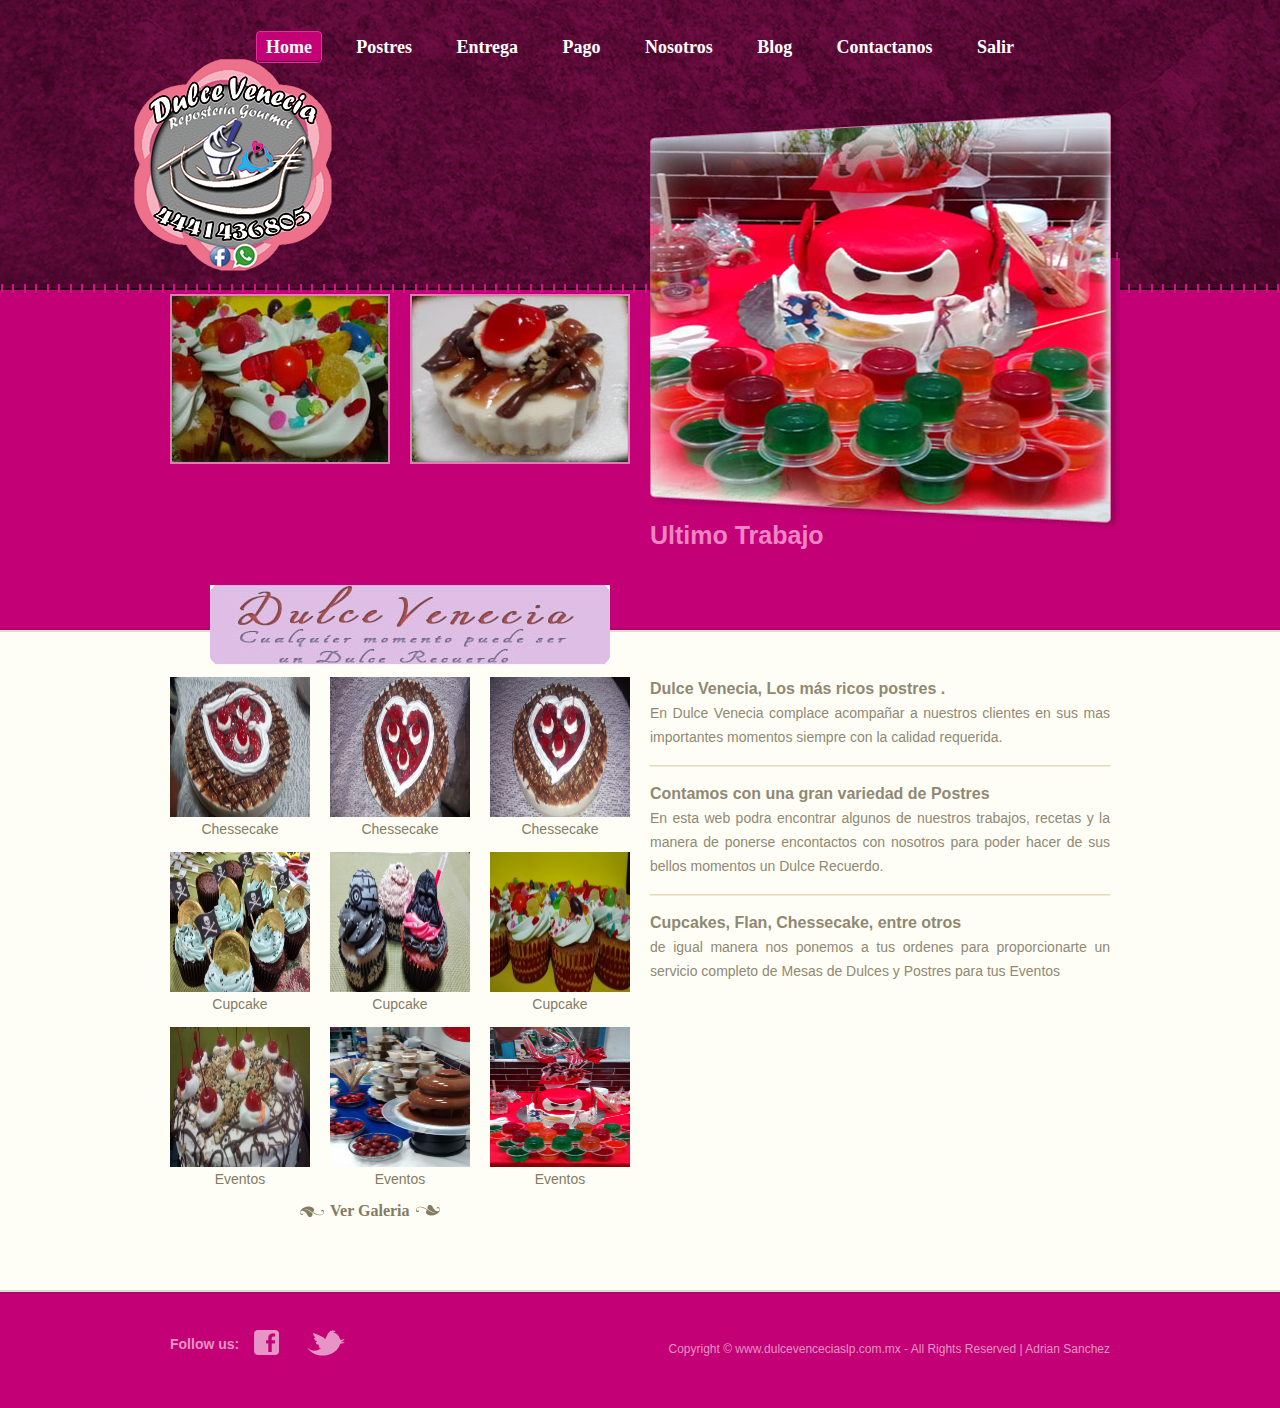
<file: DV/index.html>
<!DOCTYPE proyecto UNO para l materia Tecnologias Web  html>
<html>
<head>
<title>Dulce Venecia</title>
<meta charset="utf-8" name="viewport" content="width=device-width, initial-scale=1"  />

<link rel="stylesheet" type="text/css" href="css/style.css" media="all" />
<script type="text/javascript"  src="moment.js"> </script>


<!--[if IE 6]><link rel="stylesheet" type="text/css" href="css/ie6.css" media="all" /><![endif]-->
<!--[if IE 7]><link rel="stylesheet" type="text/css" href="css/ie7.css" media="all" /><![endif]-->
</head>
<body>
<div id="header">
  <ul>
    <li class="selected"><a href="index.html">Home</a></li>
    <li><a href="postres.html">Postres</a></li>
    <li><a href="entregas.html">Entrega</a></li>
    <li><a href="pagos.html">Pago</a></li>
    <li><a href="acerca.html">Nosotros</a></li>
    <li><a href="blog.html">Blog</a></li>
    <li><a href="contact.html">Contactanos</a></li>
    <li><a href="logout.php"> Salir </a></li>
  </ul>
  <div class="logo"><a href="index.html"><img src="imges_DV/NewLogo.png" alt="" /></a></div>
  
</div>
<div id="body">
  <div class="featured">
    <div>
      <ul>
        <li><a ><img src="imges_DV/baner02.jpg" alt="" /></a></li>
        <li><a ><img src="imges_DV/baner03.jpg" alt="" /></a></li>
      </ul>
      <div class="section">
        <div> <a ><img src="imges_DV/baner00.jpg" alt="" /></a>
          <h2>Ultimo Trabajo</h2>
        </div>
      </div>
    </div>
  </div>
  <div class="content"> <span class="heading"><img src="imges_DV/baner01.jpg " width="400" height="80" alt="" /></span>
    <div>
      <div>
        <ul>
          <li><a  href="imges_DV/chesse/01.jpg"><img class="mediana" src="imges_DV/chesse/01.jpg" alt="" /> <span>Chessecake </span></a></li>
          <li><a href="imges_DV/chesse/02.jpg"><img class="mediana" src="imges_DV/chesse/02.jpg" alt="" /> <span>Chessecake</span></a></li>
          <li><a href="imges_DV/chesse/03.jpg"><img class="mediana" src="imges_DV/chesse/03.jpg" alt="" /> <span>Chessecake</span></a></li>
          <li><a href="imges_DV/cup/01.jpg"><img class="mediana" src="imges_DV/cup/01.jpg" alt="" /> <span>Cupcake</span></a></li>
          <li><a href="imges_DV/cup/02.jpg"><img class="mediana" src="imges_DV/cup/02.jpg" alt="" /> <span>Cupcake</span></a></li>
          <li><a href="imges_DV/cup/03.jpg"><img class="mediana" src="imges_DV/cup/03.jpg" alt="" /> <span>Cupcake</span></a></li>
          <li><a href="imges_DV/eventos/01.jpg"><img class="mediana" src="imges_DV/eventos/01.jpg" alt="" /> <span>Eventos</span></a></li>
          <li><a href="imges_DV/eventos/02.jpg"><img class="mediana" src="imges_DV/eventos/02.jpg" alt="" /> <span>Eventos</span></a></li>
          <li><a href="imges_DV/eventos/03.jpg"><img class="mediana" src="imges_DV/eventos/03.jpg" alt="" /> <span>Eventos</span></a></li>
        </ul>
        <h4><a href="#">Ver Galeria</a></h4>
      </div>
      <ul>
        <li>
          <h3>Dulce Venecia, Los más ricos postres .</h3>
          <p> En Dulce Venecia complace acompañar a nuestros clientes  en sus mas importantes momentos siempre con la calidad requerida.
            
          </p>
        </li>
        <li>
          <h3>Contamos con una gran variedad de Postres</h3>
          <p>En esta web podra encontrar algunos de nuestros trabajos, recetas y la manera de ponerse encontactos con nosotros para poder hacer de sus bellos momentos un Dulce Recuerdo.</p>
        </li>
        <li>
          <h3>Cupcakes, Flan, Chessecake, entre otros</h3>
          <p>de igual manera nos ponemos a tus ordenes para proporcionarte un servicio completo de Mesas de Dulces y Postres para tus Eventos </p>
        </li>
      </ul>
    </div>
  </div>
</div>
<div id="footer">
  <div>
    <div class="connect">
      <h4>Follow us:</h4>
      <ul>
        <li class="facebook"><a href="https://www.facebook.com/DulceVeneciaSLP">facebook</a></li>
        <li class="twitter"><a href="https://www.twitter.com/">twitter</a></li>
      </ul>
    </div>
    <p>Copyright &copy; <a href="#">www.dulcevenceciaslp.com.mx</a> - All Rights Reserved | Adrian Sanchez </p>
  </div>
</div>


</body>
</html>
</file>
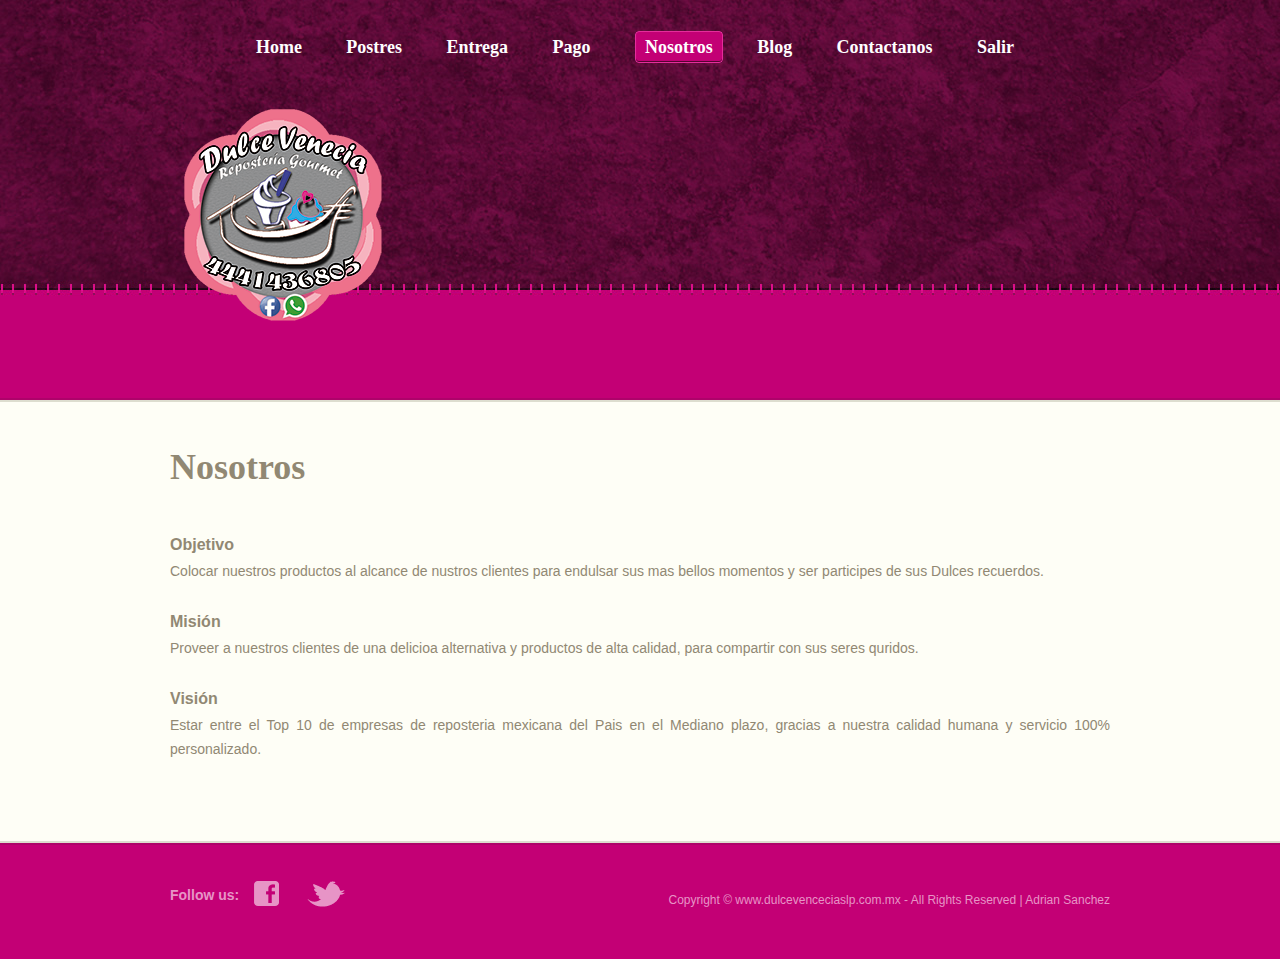
<file: DV/acerca.html>
<!DOCTYPE html>
<html>
<head>
<title>Dulce Venecia | Nosotros</title>
<meta charset="utf-8" />
<link rel="stylesheet" type="text/css" href="css/style.css" media="all" />
<!--[if IE 6]><link rel="stylesheet" type="text/css" href="css/ie6.css" media="all" /><![endif]-->
<!--[if IE 7]><link rel="stylesheet" type="text/css" href="css/ie7.css" media="all" /><![endif]-->
</head>
<body>
<div id="header">
  <ul>
    <li><a href="index.html">Home</a></li>
    <li><a href="postres.html">Postres</a></li>
    <li><a href="entregas.html">Entrega</a></li>
    <li><a href="pagos.html">Pago</a></li>
    <li class="selected"><a href="acerca.html">Nosotros</a></li>
    <li><a href="blog.html">Blog</a></li>
    <li><a href="contact.html">Contactanos</a></li>
    <li><a href="logout.php"> Salir </a></li>
  </ul>
  <div class="logo"><a href="index.html"><img src="imges_DV/NewLogo.png" alt=""  /></a></div>
</div>
<div id="body">
  <div class="about">
    <h1>Nosotros</h1>
    <div>
      <h2>Objetivo</h2>
      <p>Colocar nuestros productos al alcance de nustros clientes para endulsar sus mas bellos momentos y ser participes de sus Dulces recuerdos.</p>
    </div>
    <div>
      

      <h2>Misión</h2>
      <p>Proveer a nuestros clientes de una delicioa alternativa y productos de alta calidad, para compartir con sus seres quridos.</p>
    </div>
    <div>
      <h2>Visión</h2>
      <p>Estar entre el Top 10 de empresas de reposteria mexicana del Pais en el Mediano plazo, gracias a nuestra calidad humana y servicio 100% personalizado.</p>
      
    </div>
  </div>
</div>
<div id="footer">
  <div>
    <div class="connect">
      <h4>Follow us:</h4>
       <ul>
        <li class="facebook"><a href="https://www.facebook.com/DulceVeneciaSLP">facebook</a></li>
        <li class="twitter"><a href="https://www.twitter.com/">twitter</a></li>
      </ul>
    </div>
    <p>Copyright &copy; <a href="#">www.dulcevenceciaslp.com.mx</a> - All Rights Reserved | Adrian Sanchez </p>
  </div>
</div>


</body>
</html>
</file>
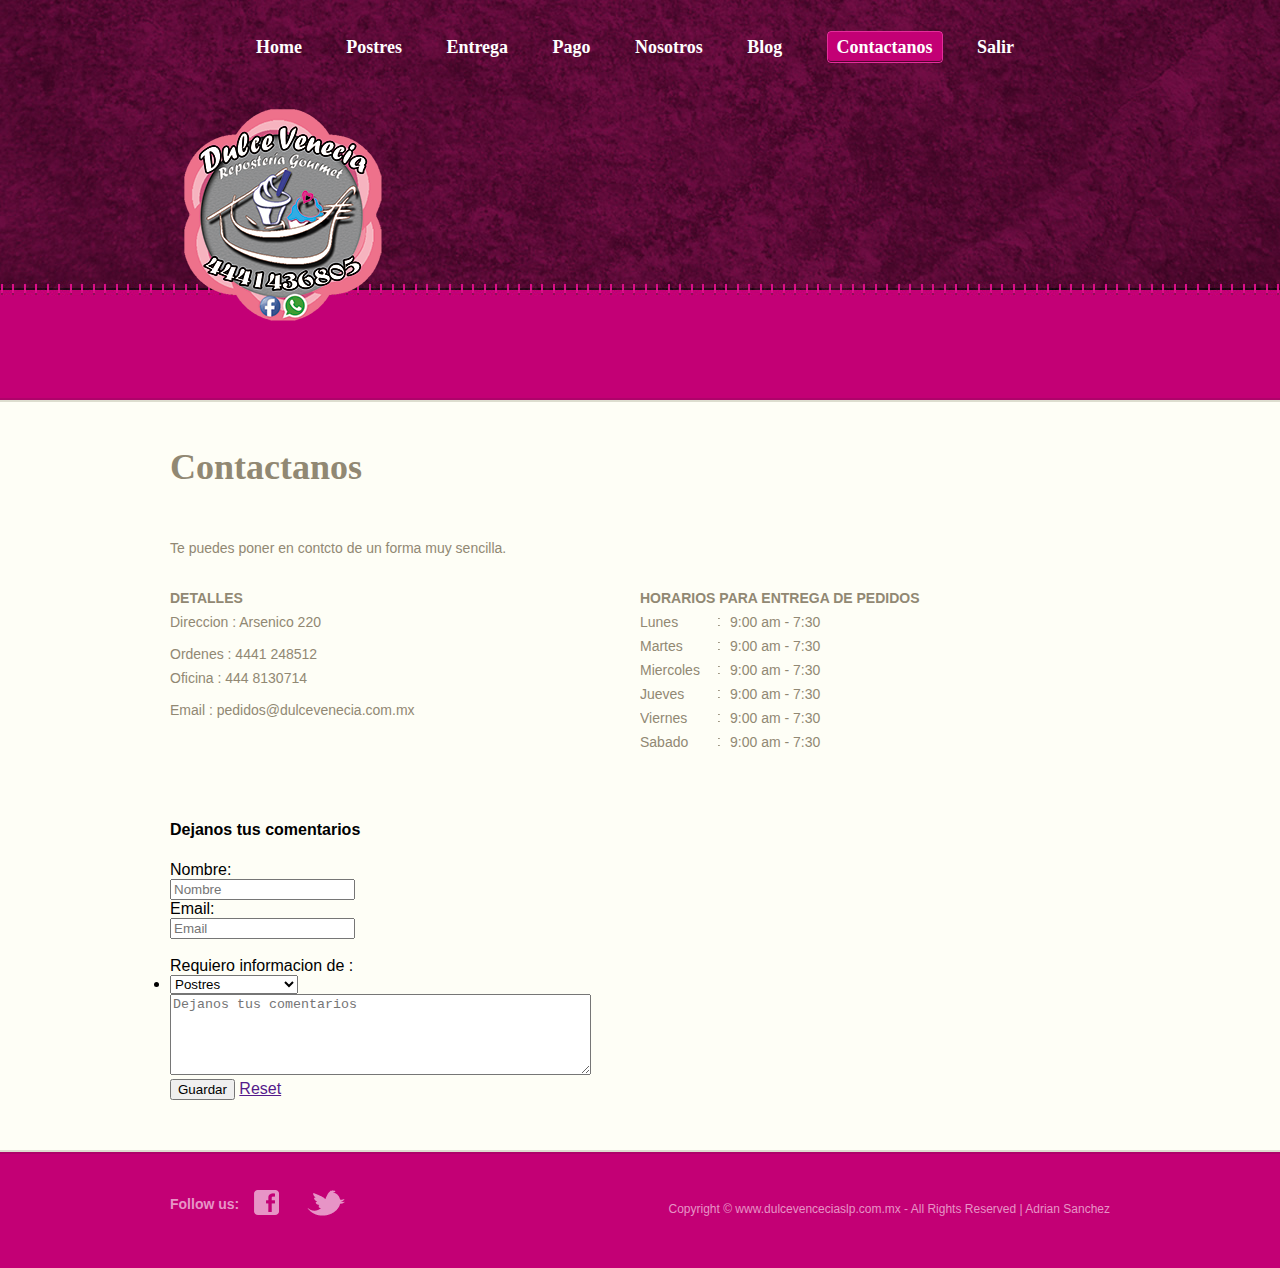
<file: DV/contact.html>
<!DOCTYPE html>
<html>
<head>
<title> Dulce Venecia | Contactos</title>
<meta charset="utf-8" name="viewport" content="width=device-width, initial-scale=1" />
<link rel="stylesheet" type="text/css" href="css/style.css" media="all" />
<!--[if IE 6]><link rel="stylesheet" type="text/css" href="css/ie6.css" media="all" /><![endif]-->
<!--[if IE 7]><link rel="stylesheet" type="text/css" href="css/ie7.css" media="all" /><![endif]-->
<script type="text/javascript">
  function get(name){
   if(name=(new RegExp('[?&]'+encodeURIComponent(name)+'=([^&]*)')).exec(location.search))
      return decodeURIComponent(name[1]);
} 
</script>


</head>
<body>
<div id="header">
  <ul>
    <li><a href="index.html">Home</a></li>
    <li><a href="postres.html">Postres</a></li>
    <li><a href="entregas.html">Entrega</a></li>
    <li><a href="pagos.html">Pago</a></li>
    <li><a href="acerca.html">Nosotros</a></li>
    <li><a href="blog.html">Blog</a></li>
    <li class="selected"><a href="contact.html">Contactanos</a></li>
    <li><a href="logout.php"> Salir </a></li>
  </ul>
  <div class="logo"><a href="index.html"><img src="imges_DV/NewLogo.png" alt=""  /></a></div>
</div>
<div id="body">
  <div class="contact">
    <h1>Contactanos</h1>
    <p>Te puedes poner en contcto de un forma muy sencilla.</p>
    <div>
      <div>
        <h4>Detalles</h4>
        <ul>
          <li>Direccion : Arsenico 220</li>
          <li>    </li>
          <li>Ordenes : 4441 248512</li>
          <li>Oficina : 444 8130714</li>
          <li></li>
          <li>Email : pedidos@dulcevenecia.com.mx</li>
        </ul>
      </div>

     <div>
        <h4>Horarios para entrega de  pedidos</h4>
        <ul>
          <li><span>Lunes</span>9:00 am - 7:30</li>
          <li><span>Martes</span>9:00 am - 7:30</li>
          <li><span>Miercoles</span>9:00 am - 7:30</li>
          <li><span>Jueves</span>9:00 am - 7:30</li>
          <li><span>Viernes</span>9:00 am - 7:30</li>
          <li><span>Sabado</span>9:00 am - 7:30</li>
        </ul>
      </div>


    </div>
  </div>

<div Class="contact">
<h4>Dejanos tus comentarios </h4>
  
  <p id="ln"></p>
  <p id="fn"></p>
  <form action="" onsubmit="return doSomething();" method="get">
  <label for="name">Nombre:</label><br />
  <input type="text" name="firstname" value="" placeholder="Nombre" >
  <br>
  <label for="email">Email:</label><br />

  <input type="email" name="correu" value="" placeholder="Email">
  <br><br>
  <label for="Info">Requiero informacion de :</label><br />
    <li>
    <select class="perfil">
      <option value="Mexico">Postres </option>
      <option value="Mexico">Mesas de Dulces </option>
      <option value="Mexico">Mesas de postres </option>  
    </select>
    </li>
    <textarea id="message" class="input" required="true" name="message" rows="5" cols="50"   placeholder="Dejanos tus comentarios"></textarea><br />
    <input type="submit" value="Guardar" >
    <a href="" onclick="document.forms[0].submit();return false;">Reset</a> 


</form>

<script type="text/javascript">
function doSomething() {
  var correu = get('correu')
  var firstname = get('firstname')
  var comments= get('message')

  document.getElementById("fn").innerHTML += "<p> Nombre :" + firstname + "<br/> <p> Email :" + correu +" </p><br/>  <p> comentarios :" + comments +" </p><br/>";
  correu = "";
  firstname = "";
   comments="";
 return false;
}
</script>


















</div>
</div>
<div id="footer">
  <div>
    <div class="connect">
      <h4>Follow us:</h4>
      <ul>
        <li class="facebook"><a href="https://www.facebook.com/DulceVeneciaSLP">facebook</a></li>
        <li class="twitter"><a href="https://www.twitter.com/">twitter</a></li>
      </ul>
    </div>
     <p>Copyright &copy; <a href="#">www.dulcevenceciaslp.com.mx</a> - All Rights Reserved | Adrian Sanchez </p>
  </div>
</div>
</body>
</html>
</file>
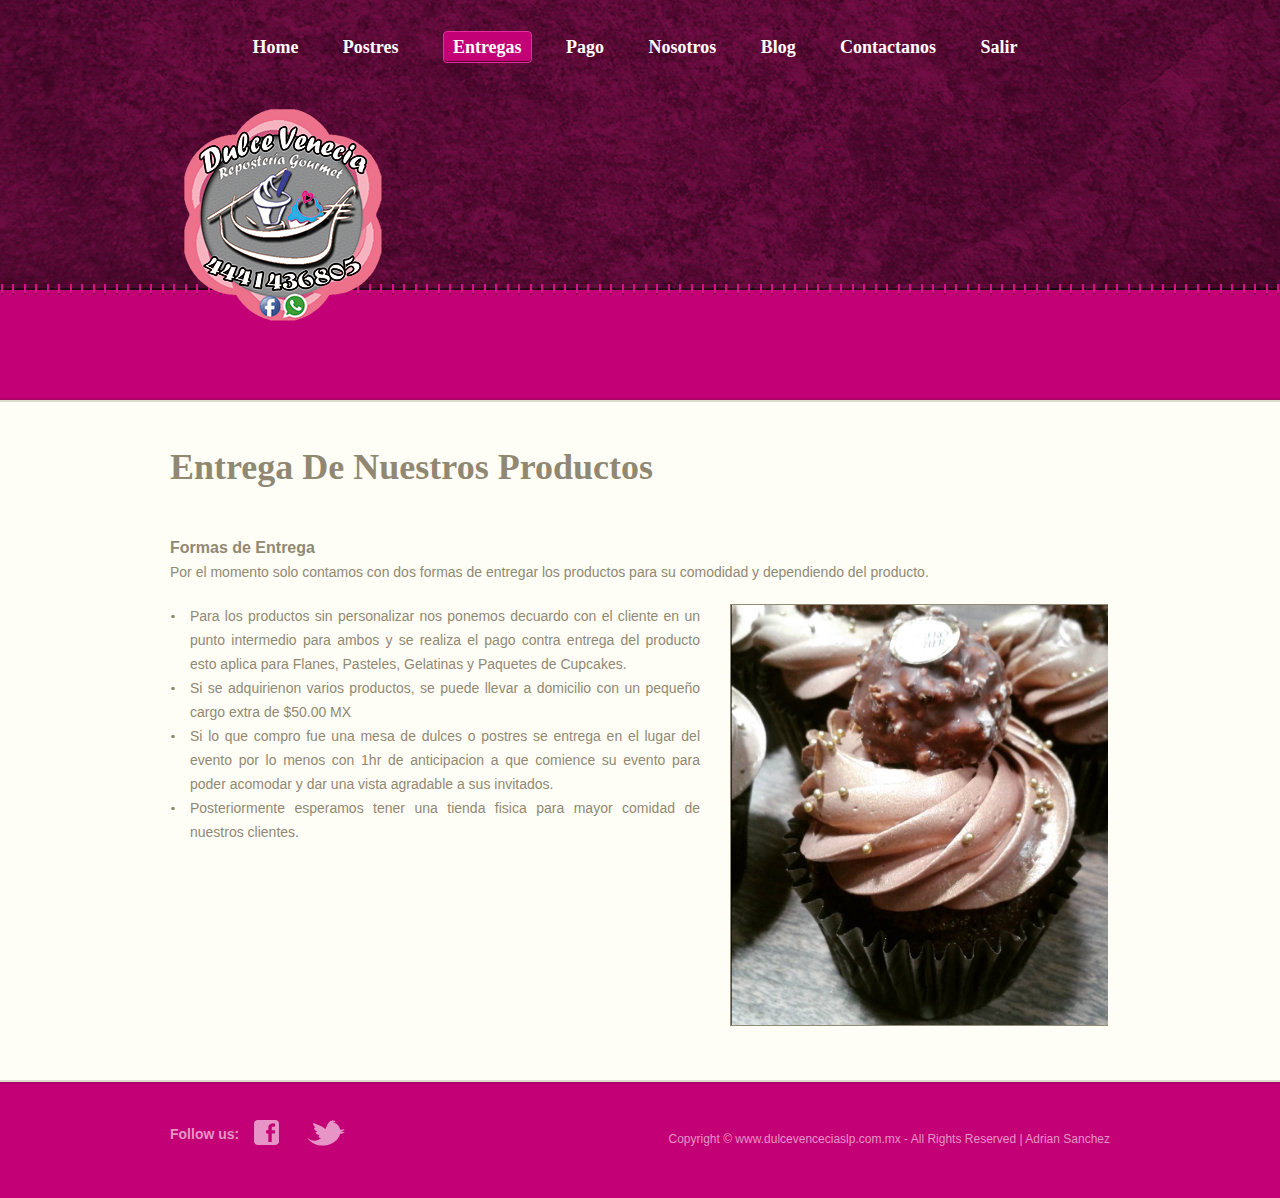
<file: DV/entregas.html>
<!DOCTYPE html>
<html>
<head>
<title>Dulce Venecia | Entregas  </title>
<meta charset="utf-8" name="viewport" content="width=device-width, initial-scale=1" />


<link rel="stylesheet" type="text/css" href="css/style.css" media="all" />
<!--[if IE 6]><link rel="stylesheet" type="text/css" href="css/ie6.css" media="all" /><![endif]-->
<!--[if IE 7]><link rel="stylesheet" type="text/css" href="css/ie7.css" media="all" /><![endif]-->
</head>
<body>
<div id="header">
  <ul>
    <li><a href="index.html">Home</a></li>
    <li><a href="postres.html">Postres</a></li>
    <li class="selected"><a href="entregas.html">Entregas</a></li>
    <li><a href="pagos.html">Pago</a></li>
    <li><a href="acerca.html">Nosotros</a></li>
    <li><a href="blog.html">Blog</a></li>
    <li><a href="contact.html">Contactanos</a></li>
    <li><a href="logout.php"> Salir </a></li>
  </ul>
  <div class="logo"><a href="index.html"><img src="imges_DV/NewLogo.png" alt="" /></a></div>
</div>
<div id="body">
  <div class="handling">
    <h1>Entrega de Nuestros Productos</h1>
    <div>
      <h3>Formas de Entrega</h3>
      <p>Por el momento solo contamos con dos formas de entregar los productos para su comodidad y dependiendo del producto.</p>
    </div>
    <div>
      <ul>
        <li>
          <p>Para los productos sin personalizar nos ponemos decuardo con el cliente en un punto intermedio  para ambos y se realiza el pago contra entrega del producto esto aplica para Flanes, Pasteles, Gelatinas y Paquetes de Cupcakes.</p>
        </li>
        <li>
          <p>Si  se adquirienon varios productos, se puede llevar a domicilio con un pequeño cargo extra de $50.00 MX</p>
        </li>
        <li>
          <p>Si lo que compro fue una mesa de dulces o postres se entrega en el lugar del evento por lo menos con 1hr de anticipacion a que comience su evento para poder acomodar y dar una vista agradable a sus invitados.</p>
        </li>
        <li>
          <p>Posteriormente esperamos tener una tienda fisica para mayor comidad de nuestros clientes.</p>
        </li>
      </ul>
      <div><img class="grande" src="imges_DV/cup/41.jpg" alt="" /></div>
    </div>
  </div>
</div>
<div id="footer">
  <div>
    <div class="connect">
      <h4>Follow us:</h4>
      <ul>
        <li class="facebook"><a href="https://www.facebook.com/DulceVeneciaSLP">facebook</a></li>
        <li class="twitter"><a href="https://www.twitter.com/">twitter</a></li>
      </ul>
    </div>
     <p>Copyright &copy; <a href="#">www.dulcevenceciaslp.com.mx</a> - All Rights Reserved | Adrian Sanchez </p>
  </div>
</div>
</body>
</html>
</file>
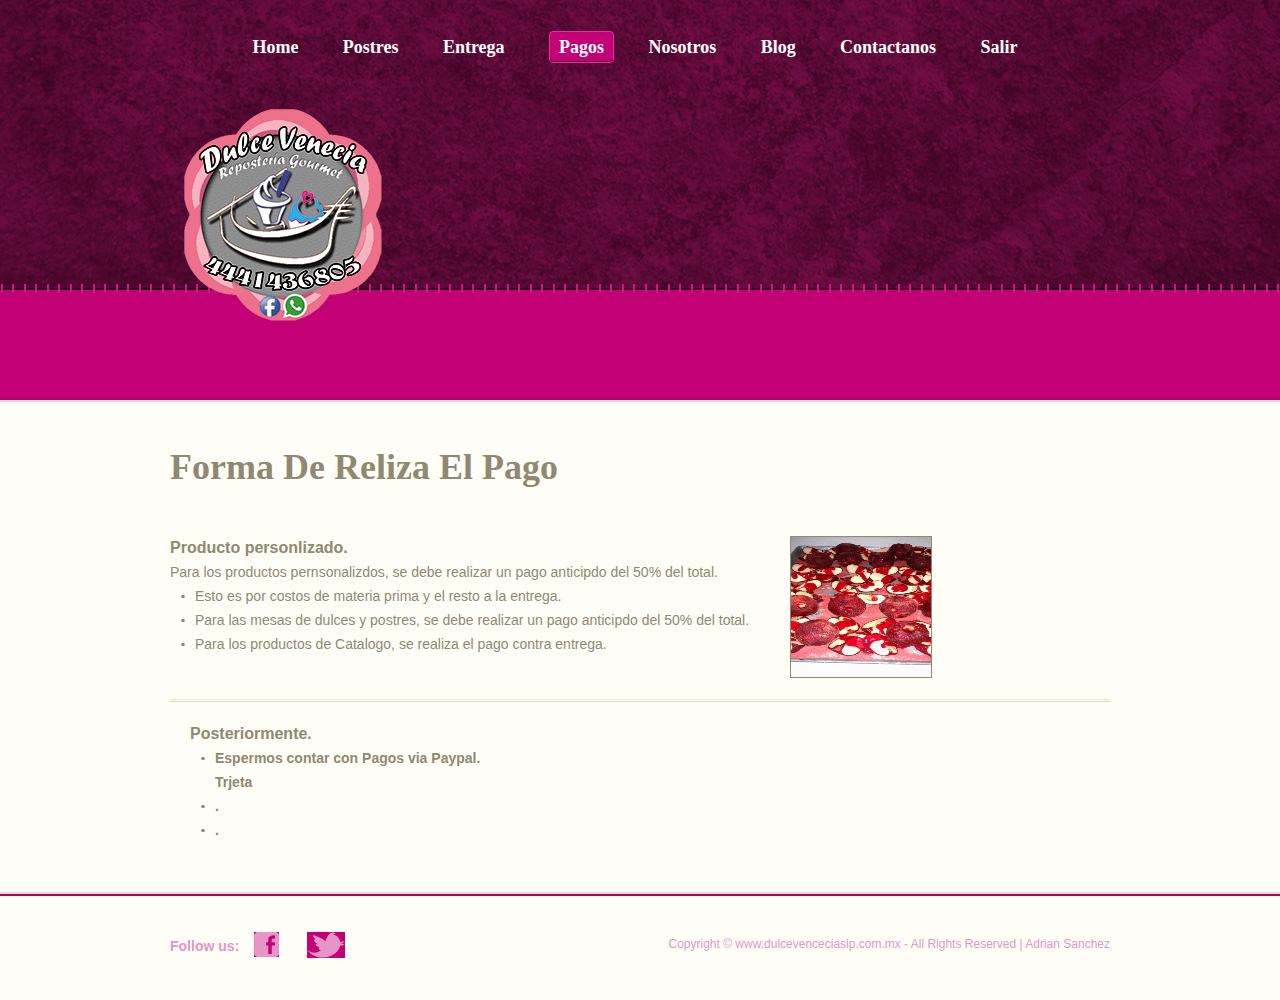
<file: DV/pagos.html>
<!DOCTYPE html>
<html>
<head>
<title>Dulce Venecia | Pagos</title>
<meta charset="utf-8" name="viewport" content="width=device-width, initial-scale=1" />
<link rel="stylesheet" type="text/css" href="css/style.css" media="all" />
<!--[if IE 6]><link rel="stylesheet" type="text/css" href="css/ie6.css" media="all" /><![endif]-->
<!--[if IE 7]><link rel="stylesheet" type="text/css" href="css/ie7.css" media="all" /><![endif]-->
</head>
<body>
<div id="header">
  <ul>
    <li><a href="index.html">home</a></li>
    <li><a href="postres.html">Postres</a></li>
    <li><a href="entregas.html">Entrega</a></li>
    <li class="selected"><a href="pagos.html">Pagos</a></li>
    <li><a href="acerca.html">Nosotros</a></li>
    <li><a href="blog.html">Blog</a></li>
    <li><a href="contact.html">Contactanos</a></li>
    <li><a href="logout.php"> Salir </a></li>
  </ul>
  <div class="logo"><a href="index.html"><img src="imges_DV/NewLogo.png" alt=""  /></a></div>
</div>
<div id="body">
  <div class="payment">
    <h1>Forma de reliza el pago</h1>
    <div class="section1">
      <div class="article">
        <h3>Producto personlizado.</h3>
        <p>Para los productos pernsonalizdos, se debe realizar un pago anticipdo del 50% del total.</p>
        <ul>
          <li>
            <p>Esto es por costos de materia prima y el resto a la entrega.</p>
          </li>
          <li>
            <p>Para las mesas de dulces y postres, se debe realizar un pago anticipdo del 50% del total.</p>
          </li>
          <li>
            <p>Para los productos de Catalogo, se realiza el pago contra entrega.</p>
          </li>
        </ul>
      </div>
      <div> <img class="mediana" src="imges_DV/eventos/21.jpg" alt=""  /> </div>
    </div>
    <div class="section2">
      <div> 
      <div class="article">
        <h3>Posteriormente.</p>
        <ul>
          <li>
            <p>Espermos contar con Pagos via Paypal.</p>
            <p>Trjeta
          </li>
          <li>
            <p>.</p>
          </li>
          <li>
            <p>.</p>
          </li>
        </ul>
      </div>
    </div>
  </div>
</div>
<div id="footer">
  <div>
    <div class="connect">
      <h4>Follow us:</h4>
      <ul>
        <li class="facebook"><a href="https://www.facebook.com/DulceVeneciaSLP">facebook</a></li>
        <li class="twitter"><a href="https://www.twitter.com/">twitter</a></li>
      </ul>
    </div>
     <p>Copyright &copy; <a href="#">www.dulcevenceciaslp.com.mx</a> - All Rights Reserved | Adrian Sanchez </p>
  </div>
</div>
</body>
</html>
</file>
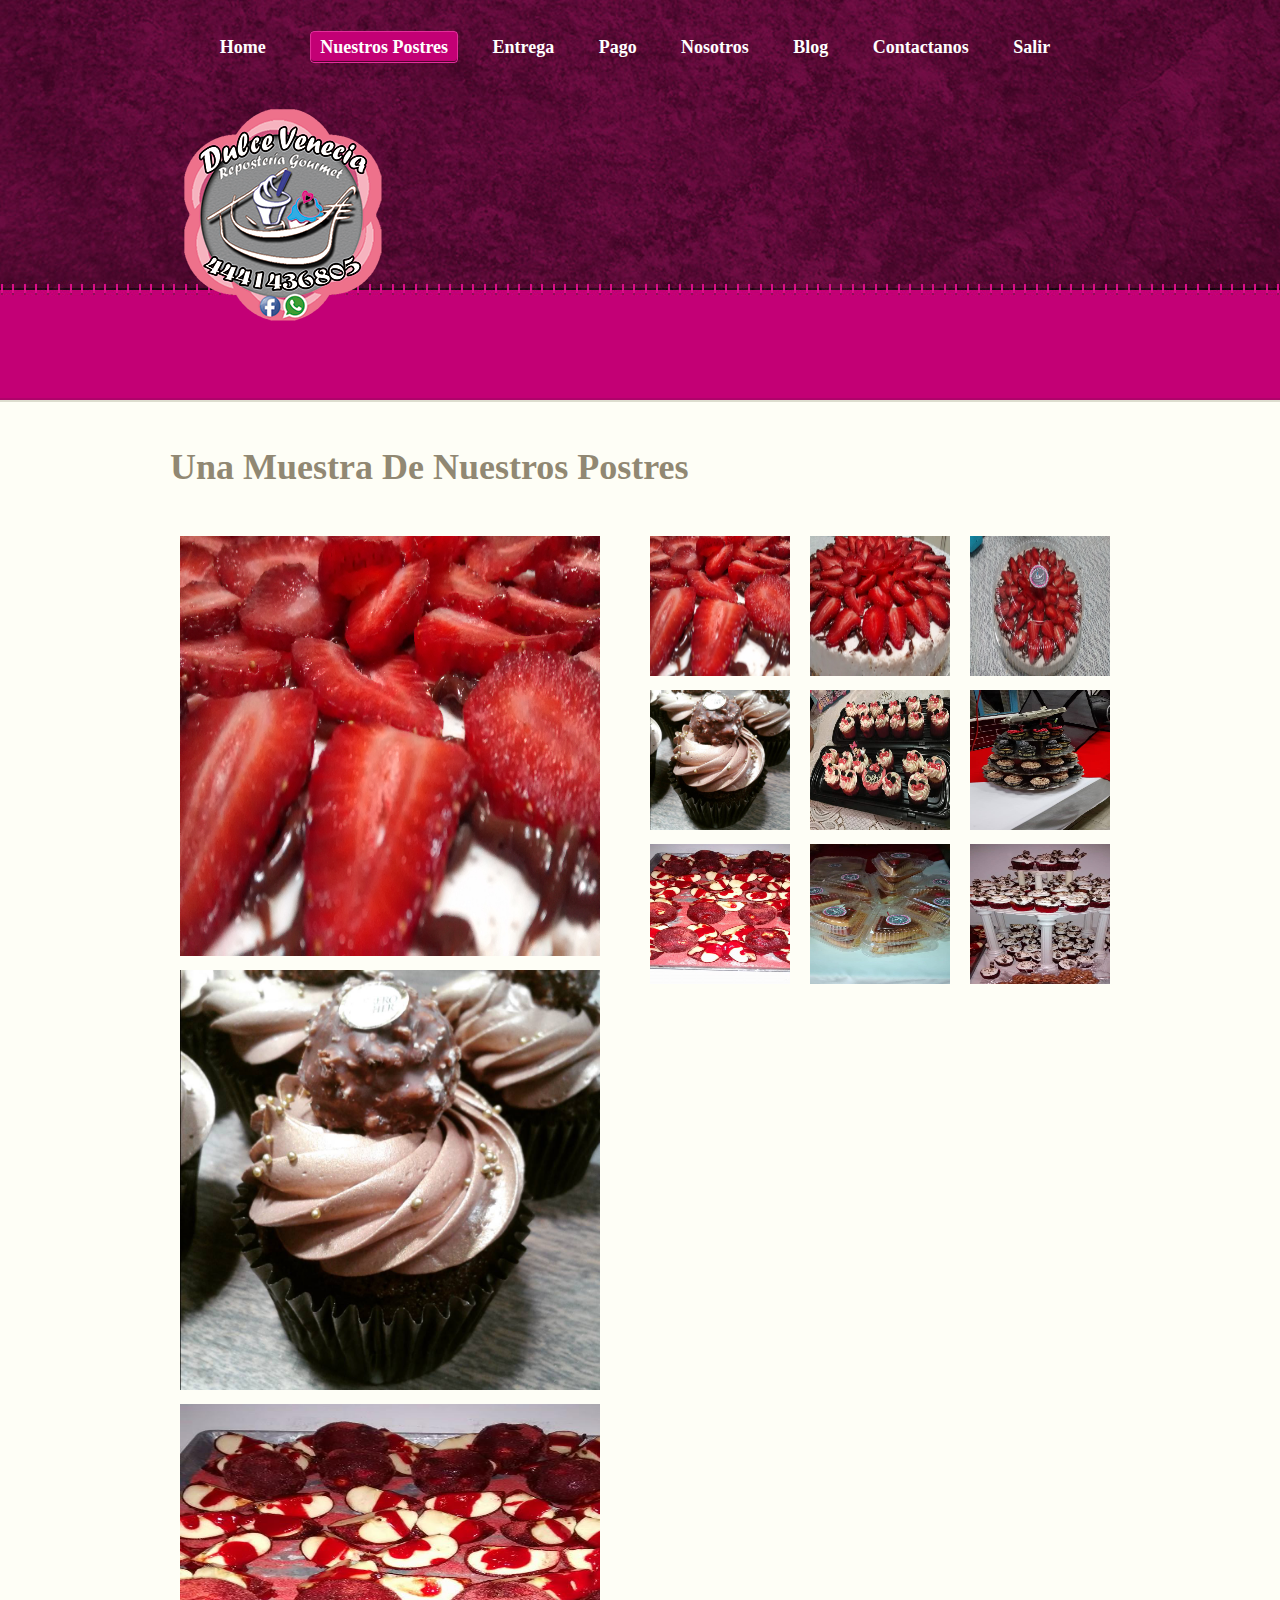
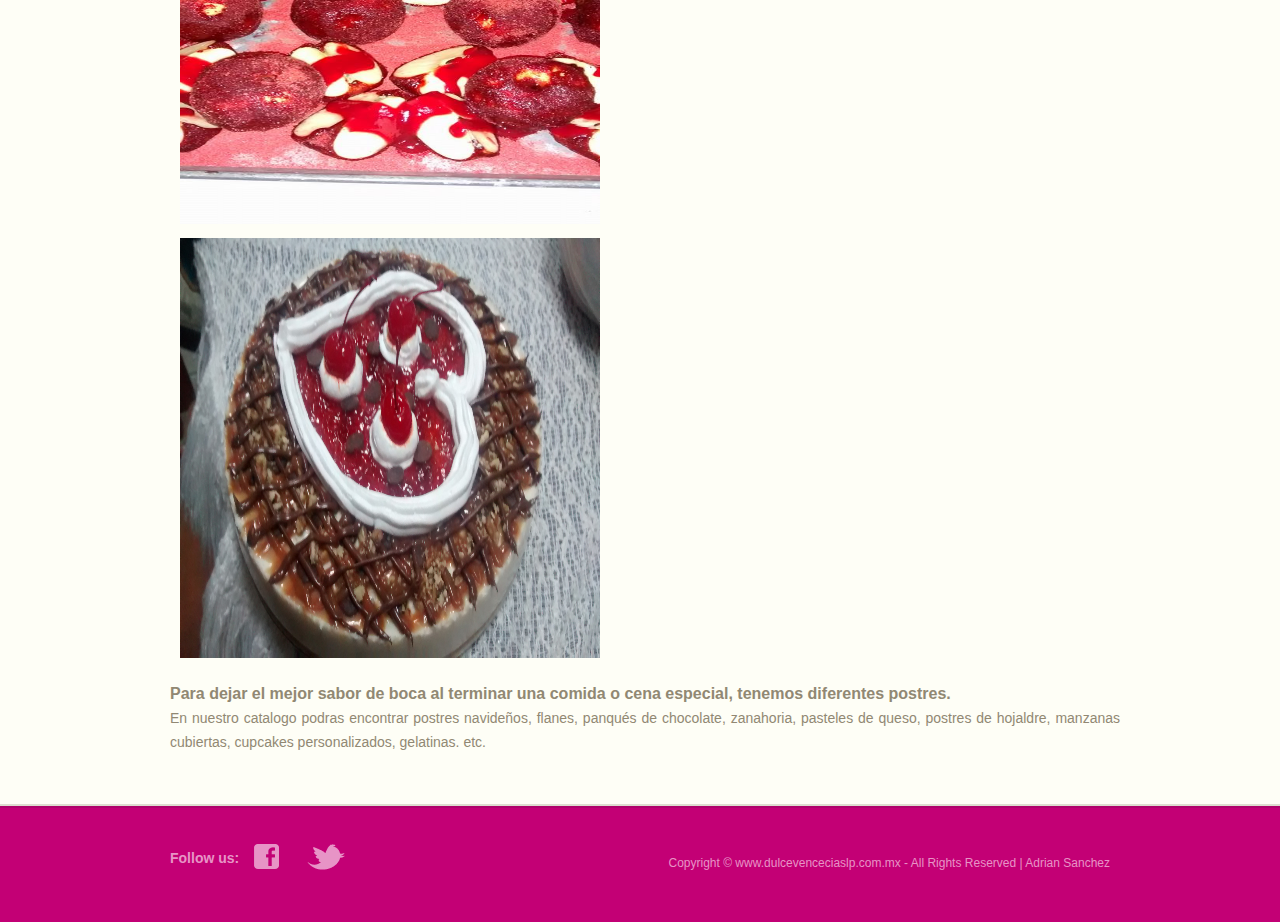
<file: DV/postres.html>
<!DOCTYPE html>
<html>
<head>
<title>Dulce Venecia | Postres</title>
<meta charset="utf-8" />
<meta name="viewport" content="width=device-width, initial-scale=1">

<link rel="stylesheet" type="text/css" href="css/style.css" media="all" />
<!--[if IE 6]><link rel="stylesheet" type="text/css" href="css/ie6.css" media="all" /><![endif]-->
<!--[if IE 7]><link rel="stylesheet" type="text/css" href="css/ie7.css" media="all" /><![endif]-->


<script src="http://code.jquery.com/jquery-1.7.1.min.js"></script>
  <script src="http://notoyontoy.site40.net/Js/jquery.infinitecarousel3.min.js"></script>
  <script type="text/javascript" src="http://notoyontoy.site40.net/Js/easing.js"></script>
  <script>
     var a = jQuery.noConflict();
        a(document).ready(function() {
        a('#carousel').infiniteCarousel({
           transitionSpeed:3000,     /*Tiempo de avance de las imagenes*/
           displayTime: 2000,   /* El tiempo en milisegundos para hacer pausa*/
           thumbnailType: 'false',
           customClass: 'myCarousel',
           easeLeft: 'linear',
           easeRight:'linear',
           inView: 1,    /*Imagenes mostradas*/
           advance: true,
           autoPilot: true,
           displayProgressRing: true,    /*muestra grafica del tiempo que pausa la imagen*/
});
 });
</script>

</head>
<body>
<div id="header">
  <ul>
    <li><a href="index.html">Home</a></li>
    <li class="selected"><a href="postres.html">Nuestros Postres</a></li>
    <li><a href="entregas.html">Entrega</a></li>
    <li><a href="pagos.html">Pago</a></li>
    <li><a href="acerca.html">Nosotros</a></li>
    <li><a href="blog.html">Blog</a></li>
    <li><a href="contact.html">Contactanos</a></li>
    <li><a href="logout.php"> Salir </a></li>
  </ul>
  <div class="logo"><a href="index.html"><img src="imges_DV/NewLogo.png" alt="" /></a></div>
</div>
<div id="body">
  <div class="gallery">
    <h1>Una Muestra de Nuestros Postres</h1>
    <div>
      <div> 
      <ul id="carousel">
        <li><img  width="400" height="300" class="grande" alt="" src="imges_DV/chesse/24.jpg" /></li>
        <li><img width="400" height="300" class="grande" alt="" src="imges_DV/cup/41.jpg" /></li>
        <li><img  width="400" height="300" class="grande" alt="" src="imges_DV/eventos/21.jpg" /></li>
        <li><img  width="400" height="300" class="grande" alt="" src="imges_DV/chesse/01.jpg" /></li>
      </ul>
      </div>
      <ul>
        <li><a  href="imges_DV/chesse/24.jpg"><img class="mediana" src="imges_DV/chesse/24.jpg" alt="" /> </a></li>
          <li><a href="imges_DV/chesse/22.jpg"><img class="mediana" src="imges_DV/chesse/22.jpg" alt="" /> </a></li>
          <li><a href="imges_DV/chesse/25.jpg"><img class="mediana" src="imges_DV/chesse/25.jpg" alt="" /> </a></li>
          <li><a href="imges_DV/cup/41.jpg"><img class="mediana" src="imges_DV/cup/41.jpg" alt="" /> </li>
          <li><a href="imges_DV/cup/42.jpg"><img class="mediana" src="imges_DV/cup/42.jpg" alt="" /> </a></li>
          <li><a href="imges_DV/cup/43.jpg"><img class="mediana" src="imges_DV/cup/43.jpg" alt="" /> </a></li>
          <li><a href="imges_DV/eventos/21.jpg"><img class="mediana" src="imges_DV/eventos/21.jpg" alt="" /> </a></li>
          <li><a href="imges_DV/eventos/22.jpg"><img class="mediana" src="imges_DV/eventos/22.jpg" alt="" /> </a></li>
          <li><a href="imges_DV/eventos/23.jpg"><img class="mediana" src="imges_DV/eventos/23.jpg" alt="" /> </a></li>
      </ul>
    </div>
    <h3>Para dejar el mejor sabor de boca al terminar una comida o cena especial, tenemos diferentes postres.</h3>
    <p>En nuestro catalogo podras encontrar postres navideños, flanes, panqués de chocolate, zanahoria, pasteles de queso, postres de hojaldre, manzanas cubiertas, cupcakes personalizados, gelatinas. etc.</p>
  </div>
</div>
<div id="footer">
  <div>
    <div class="connect">
      <h4>Follow us:</h4>
      <ul>
        <li class="facebook"><a href="https://www.facebook.com/DulceVeneciaSLP">facebook</a></li>
        <li class="twitter"><a href="https://www.twitter.com/">twitter</a></li>
      </ul>
    </div>
    <p>Copyright &copy; <a href="#">www.dulcevenceciaslp.com.mx</a> - All Rights Reserved | Adrian Sanchez </p>
  </div>
</div>
</body>
</html>
</file>
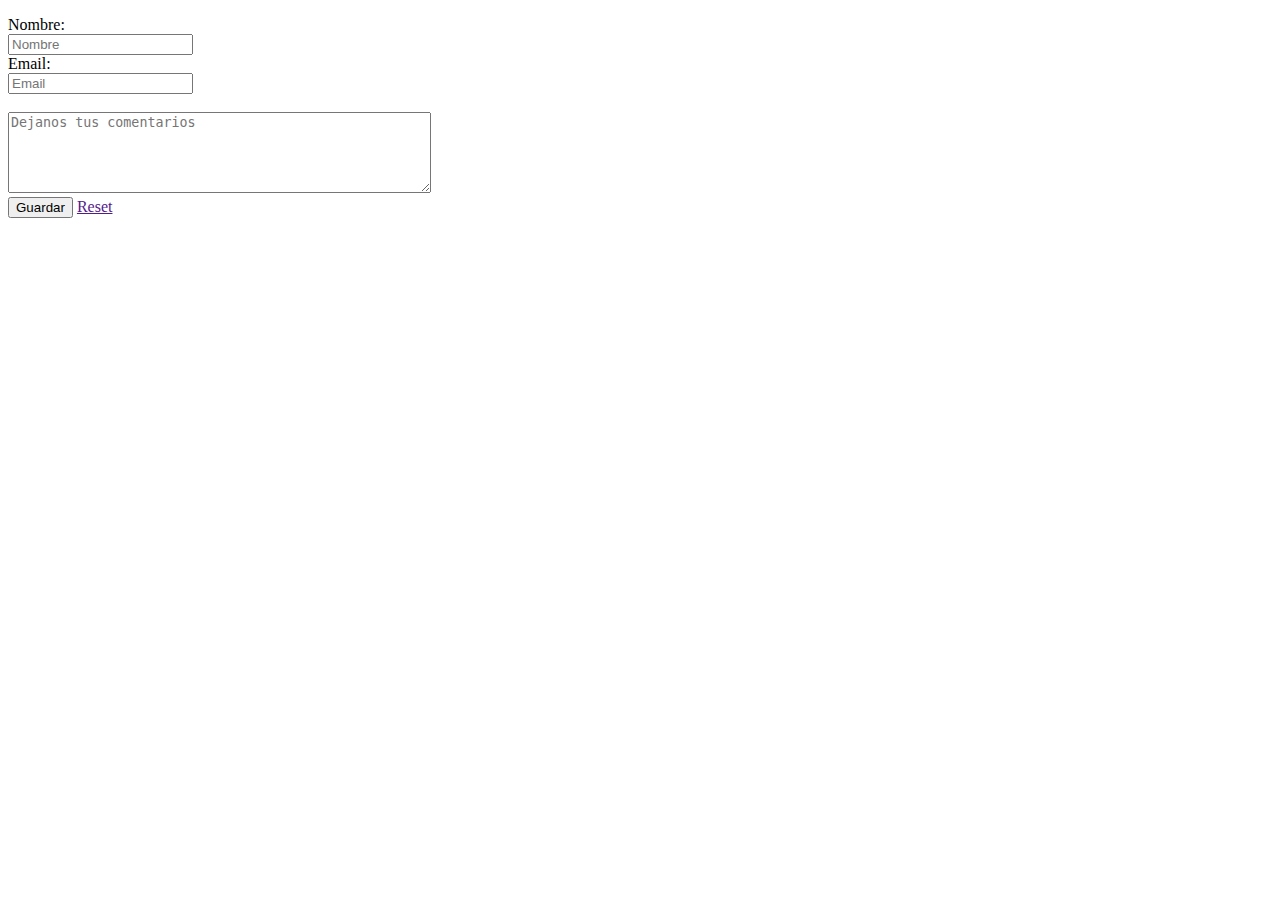
<file: DV/pueba de comm2/pruebacomentarios3.html>
<!DOCTYPE html>
<html>
<head>
<script type="text/javascript">
	function get(name){
   if(name=(new RegExp('[?&]'+encodeURIComponent(name)+'=([^&]*)')).exec(location.search))
      return decodeURIComponent(name[1]);
}	
</script>
</head>
<body>
<p id="ln"></p>
<p id="fn"></p>

<form action="" onsubmit="return doSomething();"  method="get">
  <label for="name">Nombre:</label><br />
  <input type="text" name="firstname" value="" placeholder="Nombre" >
  <br>
  <label for="email">Email:</label><br />

  <input type="email" name="correu" value="" placeholder="Email">
  <br><br>
  
<textarea id="message" class="input" required="true" name="message" rows="5" cols="50"   placeholder="Dejanos tus comentarios"></textarea><br />



  <input type="submit" value="Guardar" >
  	
      <a type="button" href="" onclick="document.forms[0].submit();return false;">Reset</a> 


</form>

<script type="text/javascript">
function doSomething() {
	var correu = get('correu')
	var firstname = get('firstname')
  var comments= get('message')
	//document.write(lastname);
	document.getElementById("fn").innerHTML += "<p> Nombre :" + firstname + "<br/> <p> Email :" + correu +" </p><br/>  <p> comentarios :" + comments +" </p><br/>";
	correu = "";
	firstname = "";

 return false;
}
</script>
</body>
</html>
</file>
<file: DV/css/style.css>
body{
	background:#c30075;
	font-family:Arial, Helvetica, sans-serif;
	margin:0;
	padding:0;
}
#header{
	background:url(../images/bg-header.jpg) repeat-x center top;
	margin:0;
	padding:0;
	overflow:hidden;
	min-width:960px;
}
#header ul{
	margin:0 auto;
	overflow:hidden;
	padding:31px 0 34px 0;
	text-align:center;
	width:960px;
}
#header ul li{
	display:inline-block;
	list-style:none;
	margin:0 15px;
	padding:0;
}
#header ul li a{
	color:#fff;
	display:block;
	font-family:Times New Roman;
	font-size:18px;
	font-weight:bold;
	height:32px;
	line-height:32px;
	margin:0;
	padding:0 10px 0 0;
	text-decoration:none;
	text-transform:capitalize;
}
#header ul li.selected, #header ul li.selected a{
	background:url(../images/menu.gif) no-repeat top left;
}
#header ul li.selected{
	background-position:0 0;
	padding:0 0 0 10px;
}
#header ul li.selected a{
	background-position:right -34px;
}
#header ul li a:hover{
	color:#fff6e0;
}
#header div{
	margin:0 auto;
	padding:0 0 61px 10px;
	width:960px;
}
#header div.logo a{
	display:block;
	margin:-50;
	padding:-50;
	width:306px;
}
#header div.logo a img{
	border:0;
}
#body{
	background:#fefef6 url(../images/bg-content.gif) repeat-x top left;
	margin:0;
	padding:0;
	min-width:960px;
}
#body h1{
	color:#918873;
	font-family:Times New Roman;
	font-size:36px;
	margin:0;
	padding:48px 0;
	text-transform:capitalize;
}
#body h3{
	color:#918873;
	font-size:16px;
	line-height:24px;
	margin:0;
	padding:0;
	text-align:justify;
}
#body h3 a{
	color:#918873;
	margin:0;
	padding:0;
}
#body h3 a:hover{
	color:#b7b1a1;
}
#body p{
	color:#918873;
	font-size:14px;
	line-height:24px;
	margin:0;
	padding:0;
	text-align:justify;
}
#body p a{
	color:#918873;
}
#body p a:hover{
	color:#b7b1a1;
}
#body div.featured{
	background:#c30075 url(../images/bg-content.gif) repeat-x bottom left;
	height:338px;
	margin:0;
	padding:0;
}
#body div.featured div{
	margin:0 auto;
	padding:0 10px;
	width:940px;
}
#body div.featured div ul{
	margin:0;
	overflow:hidden;
	padding:0;
	width:480px;
}
#body div.featured div ul li{
	float:left;
	list-style:none;
	margin:0 20px 0 0;
	padding:0;
	width:220px;
}
#body div.featured div ul li img{
	border:2px solid #e07cb3;
	margin:0;
	padding:0;
}
#body div.featured div div.section{
	position:relative;
}
#body div.featured div div.section div{
	left:470px;
	position:absolute;
	top:-359px;
	width:470px;
}
#body div.featured div div.section div img{
	border:0;
	margin:0;
}
#body div.featured h2{
	color:#f085c5;
	font-size:25px;
	margin:-12px 0 0 0;
	padding:0;
	text-transform:capitalize;
}
#body .content{
	margin:0 auto;
	padding:0 0 72px 0;
	width:960px;
}
#body .content span.heading{
	display:block;
	margin:0;
	padding:0;
	position:relative;
}
#body .content span.heading img{
	left:50px;
	position:absolute;
	top:-47px;
	z-index:3;
}
#body .content div{
	margin:0;
	padding:0;
	overflow:hidden;
	width:960px;
}
#body .content div ul{
	float:left;
	margin:0;
	padding:45px 0 0 0;
	width:470px;
}
#body .content div ul li{
	background:url(../images/border.gif) repeat-x bottom left;
	list-style:none;
	margin:0 10px 15px 0;
	padding:0 0 18px 0;
}
#body .content div ul li:last-child{
	background:none;
}
#body .content div div ul li a{
	text-decoration:none;
}
#body .content div div ul li a:hover span{
	color:#b7b1a1;
}
#body .content div div ul li img{
	border:0;
}
#body .content h3{
	color:#918873;
	font-size:16px;
	line-height:24px;
	margin:0;
	padding:0;
}
#body .content h3 a{
	color:#918873;
}
#body .content h3 a:hover{
	color:#b7b1a1;
}
#body .content div ul li p{
	color:#918873;
	font-size:14px;
	line-height:24px;
	margin:0;
	padding:0;
	text-align:justify;
}
#body .content div ul li p a{
	color:#918873;
}
#body .content div ul li p a:hover{
	color:#b7b1a1;
}
#body .content div div{
	float:left;
	margin:0 10px 0 0;
	overflow:hidden;
	padding:0 10px 0 0;
	width:470px;
}
#body .content div div ul{
	float:none;
	margin:0;
	overflow:hidden;
	width:480px;
}
#body .content div div ul li{
	background:none;
	float:left;
	list-style:none;
	margin:0 10px 15px;
	padding:0;
}
#body .content div div ul li span{
	color:#857b63;
	display:block;
	font-size:14px;
	margin:0;
	padding:0;
	text-align:center;
}
#body .content div div h4{
	background:url(../images/icons.gif) no-repeat left -62px;
	float:left;
	margin:0 0 0 140px;
	padding:0 0 0 30px;
}
#body .content div div h4 a{
	background:url(../images/icons.gif) no-repeat right -86px;
	color:#857b63;
	display:block;
	height:16px;
	font-family:Times New Roman;
	font-size:16px;
	margin:0;
	padding:0 30px 0 0;
	text-decoration:none;
	text-transform:capitalize;
}
#body .content div div h4 a:hover{
	color:#b7b1a1;
}
#body .gallery{
	margin:0 auto;
	padding:0;
	padding:0 0 50px 10px;
	width:950px;
}
#body .gallery div{
	margin:0;
	overflow:hidden;
	padding:0 0 5px 0;
}
#body .gallery div div{
	float:left;
	width:470px;
}
#body .gallery div ul{
	float:left;
	margin:0;
	overflow:hidden;
	padding:0;
	width:480px;
}
#body .gallery div ul li{
	float:left;
	list-style:none;
	margin:0 10px 10px;
	padding:0;
}
#body .gallery div img{
	border:0;
}
#body .handling{
	margin:0 auto;
	padding:0 10px 50px 10px;
	width:940px;
}
#body .handling div{
	overflow:hidden;
	padding:0;
}
#body .handling div ul{
	float:left;
	margin:0;
	padding:20px 0 0;
	width:560px;
}
#body .handling div ul li{
	background:url(../images/bullet.gif) no-repeat 0 10px;
	list-style:none;
	margin:0;
	padding:0 30px 0 20px;
}
#body .handling div div{
	float:left;
	margin:0;
	padding:20px 0 0;
	width:378px;
}
#body .handling div div img{
	border:1px solid #948b76;
	margin:0;
	padding:0;
}
#body .payment{
	margin:0 auto;
	overflow:hidden;
	padding:0 0 50px 0;
	width:940px;
}
#body .payment div{
	overflow:hidden;
}
#body .payment div .article{
	float:left;
	margin:0;
	padding:0;
	width:600px;
}
#body .payment .section1{
	background:url(../images/border2.gif) repeat-x bottom left;
	margin:0 0 20px 0;
	padding:0 0 20px 0;
}
#body .payment .section1 .article{
	padding:0 20px 0 0;
}
#body .payment .section2 .article{
	padding:0 0 0 20px;
}
#body .payment div .article ul{
	margin:0;
	padding:0 0 0 10px;
}
#body .payment div .article ul li{
	background:url(../images/bullet.gif) no-repeat 0 10px;
	list-style:none;
	margin:0;
	padding:0 0 0 15px;
}
#body .payment div div{
	float:left;
	margin:0;
	padding:0;
	width:320px;
}
#body .payment div div img{
	border:1px solid #918873;
	margin:0;
	padding:0;
}
#body .about{
	margin:0 auto;
	padding:0 10px 50px 10px;
	width:940px;
}
#body .about h2{
	color:#918873;
	font-size:16px;
	margin:0;
	padding:0 0 5px 0;
	text-transform:capitalize;
}
#body .about div{
	margin:0;
	padding:0 0 30px 0;
}
#body .blog{
	margin:0 auto;
	overflow:hidden;
	padding:0 10px 50px 10px;
	width:940px;
}
#body .blog div{
	float:left;
	margin:0;
	padding:0;
	width:640px;
}
#body .blog ul{
	float:right;
	margin:0;
	padding:0 0 0 28px;
	width:272px;
}
#body .blog ul li{
	background:url(../images/border2.gif) repeat-x bottom left;
	list-style:none;
	margin:0 0 15px;
	padding:0 0 15px;
}
#body .blog ul li h3{
	font-size:14px;
}
#body .blog ul li:last-child{
	background:none;
}
#body .contact{
	margin:0 auto;
	padding:0 10px 50px 10px;
	width:940px;
}
#body .contact div{
	overflow:hidden;
	margin:0;
	padding:0;
}
#body .contact div div{
	float:left;
	width:470px;
}
#body .contact ul{
	margin:0;
	padding:0;
}
#body .contact ul li{
	color:#918873;
	font-size:14px;
	list-style:none;
	margin:0;
	padding:8px 0 0;
}
#body .contact ul li span{
	background:url(../images/colon.gif) no-repeat center right;
	display:inline-block;
	margin:0 10px 0 0;
	padding:0;
	width:80px;
}
#body .contact div h4{
	color:#918873;
	font-size:14px;
	margin:0;
	padding:30px 0 0;
	text-transform:uppercase;
}
#footer{
	background:url(../images/bg-footer.gif) repeat-x top left;
	margin:0;
	padding:40px 0;
}
#footer div{
	margin:0 auto;
	overflow:hidden;
	padding:0;
	width:940px;
}
#footer div .connect{
	float:left;
	overflow:hidden;
	width:auto;
}
#footer div .connect h4{
	color:#e794c6;
	float:left;
	font-size:14px;
	font-weight:bold;
	line-height:28px;
	margin:0;
	padding:0;
}
#footer div .connect ul{
	float:left;
	margin:0;
	padding:0;
	overflow:hidden;
	width:200px;
}
#footer div .connect ul li{
	float:left;
	list-style:none;
	margin:0 0 0 15px;
	padding:0;
}
#footer div .connect ul li a{
	display:block;
	height:26px;
	width:38px;
	text-indent:-99999em;
}
#footer div .connect ul li.facebook a{
	background:url(../images/icons.gif) no-repeat 0 0;
}
#footer div .connect ul li.twitter a{
	background:url(../images/icons.gif) no-repeat 0 -30px;
}
#footer div p{
	color:#e794c6;
	float:right;
	font-size:12px;
}
#footer div p a{
	color:#e794c6;
	text-decoration:none;
}

img.pequeña{
  width: 50px; height: 50px;
}
img.mediana{
  width: 140px; height: 140px;
  border:5;
}
img.grande{
  width: 420px; height: 420px;
}
#Comentario{
	margin:0  auto;
	padding:0;

}
div.ic_myCarousel {
    margin: 20px auto 0 auto;
    clear:right;
}
.infiniteCarousel {
    box-shadow: 0px 3px 3px #333;
    border: 3px solid #333;
}
.ic_left_nav, .ic_right_nav {
    display: none;
}
</file>
<file: DV/css/ie6.css>
#header ul li{
	display:inline;
}
#header ul li a{
	display:inline-block;
}
#body div.featured div ul{
	padding:0 0 0 10px;
}
#body div.featured div div.section div{
	left:480px;
	top:-353px;
}
#body .content div div ul li{
	margin:0 8px 15px;
}
#body .content div div h4{
	margin:0 0 0 80px;
}
#body .content div div h4 a{
	text-align:center;
	width:130px;
}
#body .gallery h3{
	margin:15px 0 0;
}
#body .gallery div ul li{
	margin:0 8px 10px;
}
</file>
<file: DV/css/ie7.css>
#header ul li{
	display:inline;
}
#header ul li a{
	display:inline-block;
}
#body div.featured div div.section div{
	top:-353px;
}
</file>
